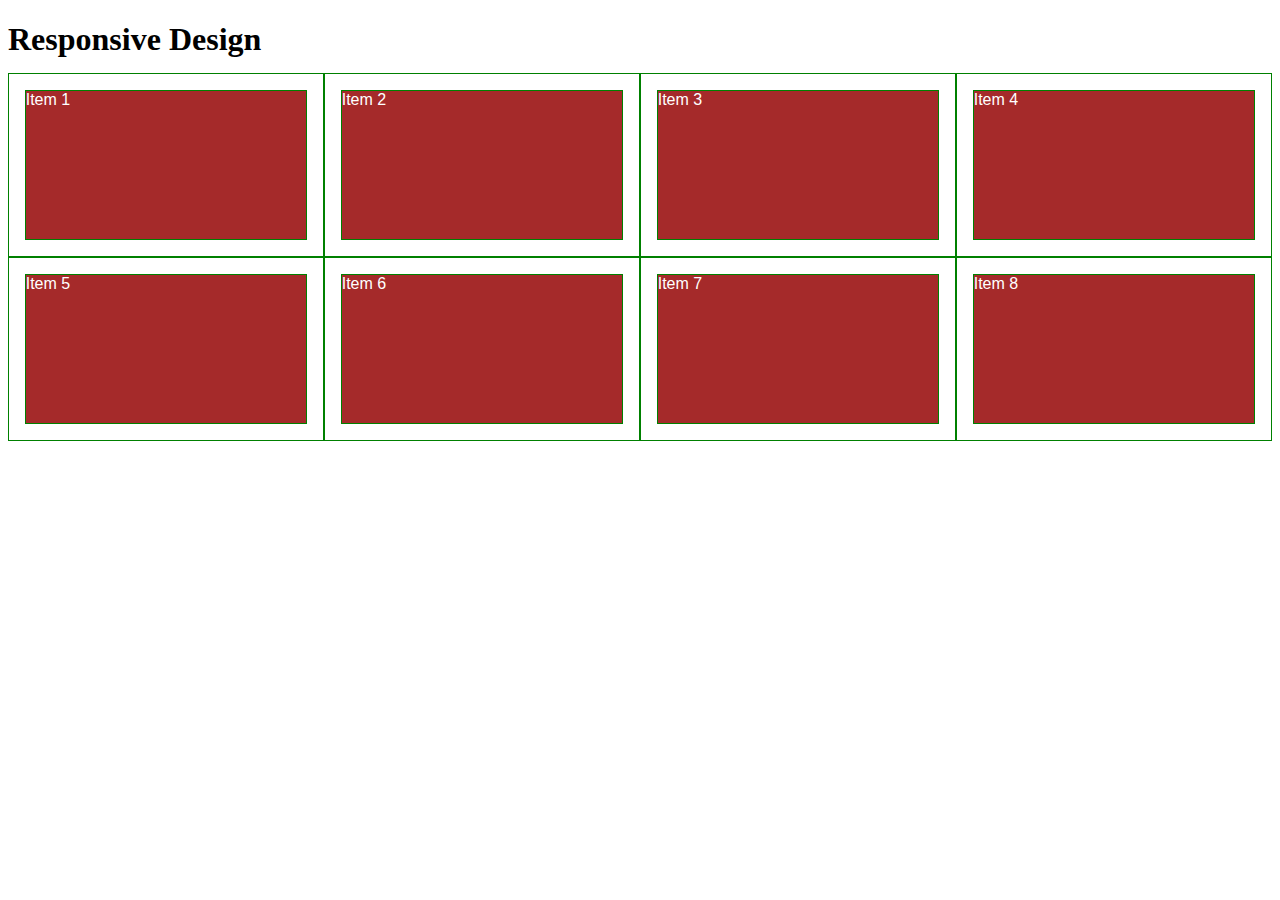
<file: index.html>
<!DOCTYPE html>
<html>
<head>
	<meta charset="utf-8">
	<title>Responsive design</title>
	<link rel="stylesheet" href="Css/style.css">
</head>
<body>
	<h1>Responsive Design</h1>
	<div class="row">
		<div class="col-lg-3 col-md-6"><p>Item 1</p></div>
		<div class="col-lg-3 col-md-6"><p>Item 2</p></div>
		<div class="col-lg-3 col-md-6"><p>Item 3</p></div>
		<div class="col-lg-3 col-md-6"><p>Item 4</p></div>
		<div class="col-lg-3 col-md-6"><p>Item 5</p></div>
		<div class="col-lg-3 col-md-6"><p>Item 6</p></div>
		<div class="col-lg-3 col-md-6"><p>Item 7</p></div>
		<div class="col-lg-3 col-md-6"><p>Item 8</p></div>
	</div>
</body>
</html>
</file>
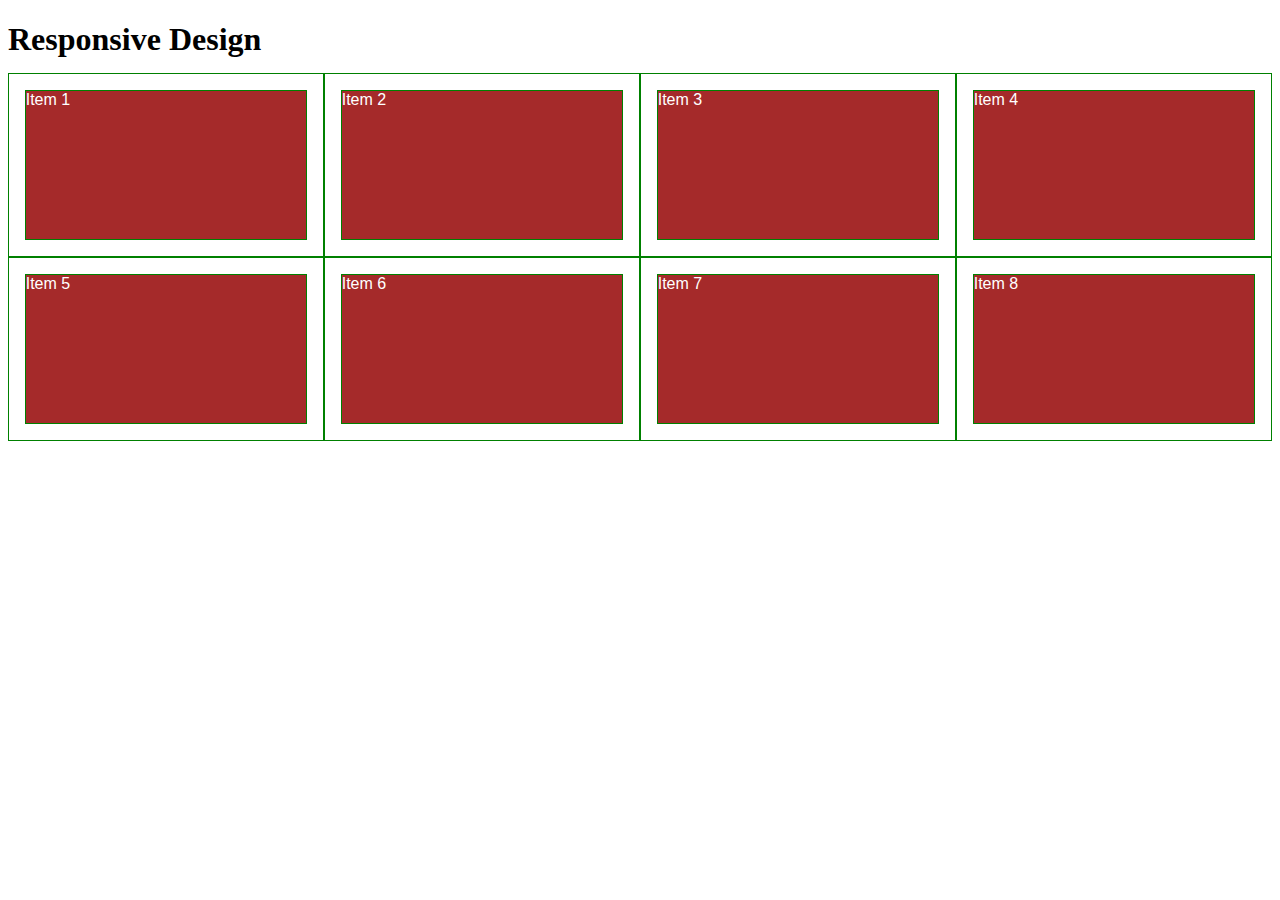
<file: reponsive.hml.html>
<!DOCTYPE html>
<html>
<head>
	<meta charset="utf-8">
	<title>Responsive design</title>
	<style>
		*{
			box-sizing: border-box;
		}
		h1{
			margin-bottom: 15px;
		}
		p{
			border: 1px solid green;
			background-color: #A52A2A;
			width: 90%;
			height: 150px;
			margin-right: auto;
			margin-left: auto;
			font-family: Helvetica;
			color: white;
		}
		.row{
			width: 100%;
		}
		@media(min-width: 1200px){
			.col-lg-1, .col-lg-2, .col-lg-3, .col-lg-4, .col-lg-5, .col-lg-6, .col-lg-7, .col-lg-8, .col-lg-9, .col-lg-10, .col-lg-11, .col-lg-12{
				float: left;
				border: 1px solid green;
			}
			.col-lg-1{
				width: 8.33%;
			}
			.co-lg-2{
				width: 16.66%;
			}
			.col-lg-3{
				width: 25%;
			}
			.col-lg-4{
				width: 33%;
			}
			.col-lg-5{
				width: 41.66%;
			}
			.col-lg-6{
				width: 50%
			}
			.col-lg-7{
				width: 58.33%;
			}
			.col-lg-8{
				width: 66.66%;
			}
			.col-lg-9{
				width: 74.99%;
			}
			.col-lg-10{
				width: 83.33%;
			}
			.col-lg-11{
				width: 91.66%;
			}
			.col-lg-12{
				width: 100%;
			}
		}
		@media(min-width: 950px) and (max-width: 1199px){
			.col-md-1, .col-md-2, .col-md-3, .col-md-4, .col-md-5, .col-md-6, .col-md-7, .col-md-8, .col-md-9, .col-md-10, .col-md-11, .col-md-12{
				float: left;
				border: 1px solid green;
			}
			.col-md-1{
				width: 8.33%;
			}
			.co-md-2{
				width: 16.66%;
			}
			.col-md-3{
				width: 25%;
			}
			.col-md-4{
				width: 33%;
			}
			.col-md-5{
				width: 41.66%;
			}
			.col-md-6{
				width: 50%
			}
			.col-md-7{
				width: 58.33%;
			}
			.col-md-8{
				width: 66.66%;
			}
			.col-md-9{
				width: 74.99%;
			}
			.col-md-10{
				width: 83.33%;
			}
			.col-md-11{
				width: 91.66%;
			}
			.col-md-12{
				width: 100%;
			}
		}
	</style>

</head>
<body>
	<h1>Responsive Design</h1>
	<div class="row">
		<div class="col-lg-3 col-md-6"><p>Item 1</p></div>
		<div class="col-lg-3 col-md-6"><p>Item 2</p></div>
		<div class="col-lg-3 col-md-6"><p>Item 3</p></div>
		<div class="col-lg-3 col-md-6"><p>Item 4</p></div>
		<div class="col-lg-3 col-md-6"><p>Item 5</p></div>
		<div class="col-lg-3 col-md-6"><p>Item 6</p></div>
		<div class="col-lg-3 col-md-6"><p>Item 7</p></div>
		<div class="col-lg-3 col-md-6"><p>Item 8</p></div>
	</div>
</body>
</html>
</file>
<file: Css/style.css>
*{
			box-sizing: border-box;
		}
		h1{
			margin-bottom: 15px;
		}
		p{
			border: 1px solid green;
			background-color: #A52A2A;
			width: 90%;
			height: 150px;
			margin-right: auto;
			margin-left: auto;
			font-family: Helvetica;
			color: white;
		}
		.row{
			width: 100%;
		}
		@media(min-width: 1200px){
			.col-lg-1, .col-lg-2, .col-lg-3, .col-lg-4, .col-lg-5, .col-lg-6, .col-lg-7, .col-lg-8, .col-lg-9, .col-lg-10, .col-lg-11, .col-lg-12{
				float: left;
				border: 1px solid green;
			}
			.col-lg-1{
				width: 8.33%;
			}
			.co-lg-2{
				width: 16.66%;
			}
			.col-lg-3{
				width: 25%;
			}
			.col-lg-4{
				width: 33%;
			}
			.col-lg-5{
				width: 41.66%;
			}
			.col-lg-6{
				width: 50%
			}
			.col-lg-7{
				width: 58.33%;
			}
			.col-lg-8{
				width: 66.66%;
			}
			.col-lg-9{
				width: 74.99%;
			}
			.col-lg-10{
				width: 83.33%;
			}
			.col-lg-11{
				width: 91.66%;
			}
			.col-lg-12{
				width: 100%;
			}
		}
		@media(min-width: 950px) and (max-width: 1199px){
			.col-md-1, .col-md-2, .col-md-3, .col-md-4, .col-md-5, .col-md-6, .col-md-7, .col-md-8, .col-md-9, .col-md-10, .col-md-11, .col-md-12{
				float: left;
				border: 1px solid green;
			}
			.col-md-1{
				width: 8.33%;
			}
			.co-md-2{
				width: 16.66%;
			}
			.col-md-3{
				width: 25%;
			}
			.col-md-4{
				width: 33%;
			}
			.col-md-5{
				width: 41.66%;
			}
			.col-md-6{
				width: 50%
			}
			.col-md-7{
				width: 58.33%;
			}
			.col-md-8{
				width: 66.66%;
			}
			.col-md-9{
				width: 74.99%;
			}
			.col-md-10{
				width: 83.33%;
			}
			.col-md-11{
				width: 91.66%;
			}
			.col-md-12{
				width: 100%;
			}
		}
</file>
